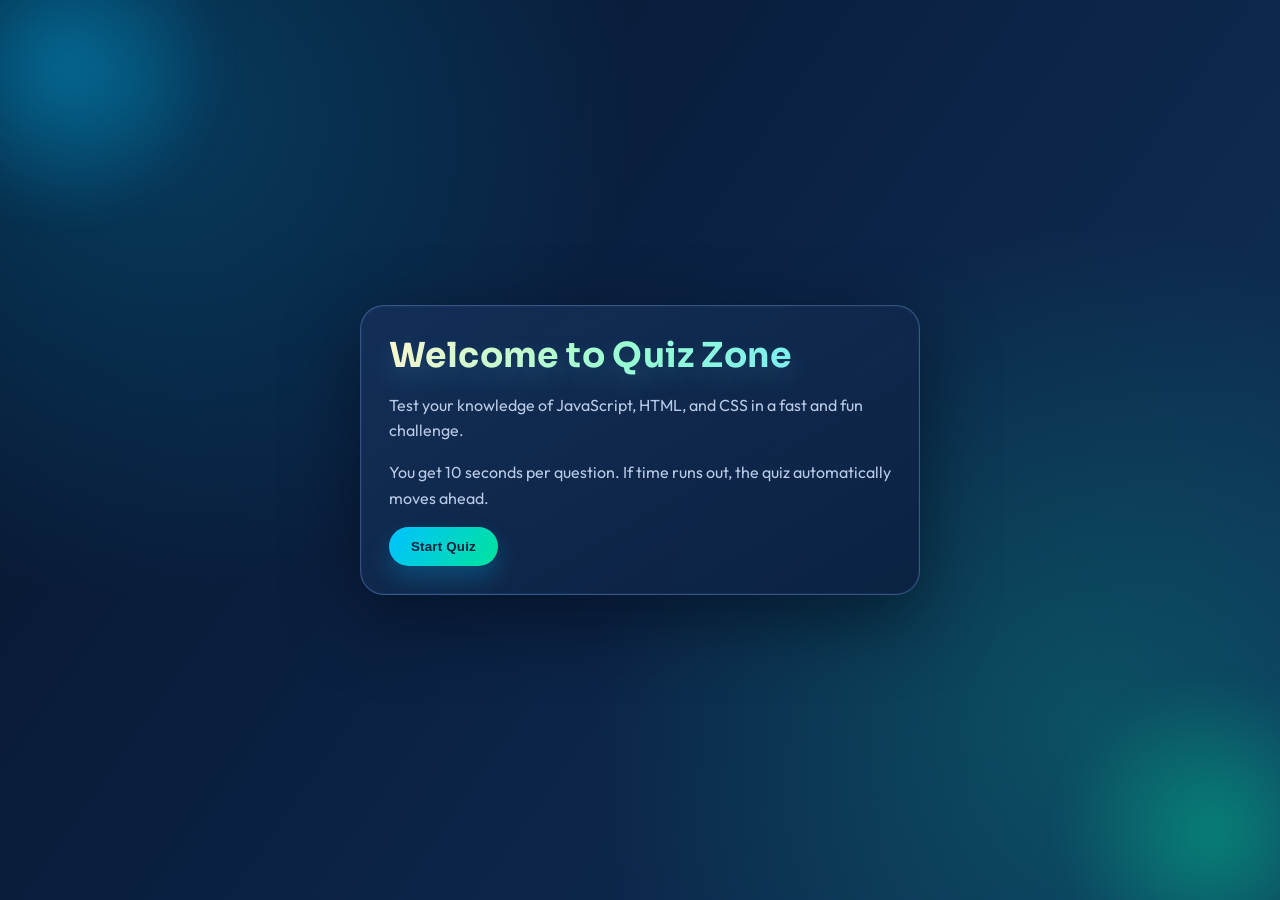
<file: index.html>
<!DOCTYPE html>
<html lang="en">
<head>
  <meta charset="UTF-8">
  <meta name="viewport" content="width=device-width, initial-scale=1.0">
  <title>Quiz Game</title>
  <link rel="stylesheet" href="style.css">
</head>
<body>
  <div id="quiz-container">
    <section class="quiz-card" id="welcome-screen">
      <h1 class="quiz-title">Welcome to Quiz Zone</h1>
      <p class="quiz-description">Test your knowledge of JavaScript, HTML, and CSS in a fast and fun challenge.</p>
      <p class="quiz-subtext">You get 10 seconds per question. If time runs out, the quiz automatically moves ahead.</p>
      <div class="action-row">
        <button id="start-btn" class="primary-btn glow">Start Quiz</button>
      </div>
    </section>

    <section class="quiz-card" id="quiz-screen" style="display: none;">
      <div class="progress-track" aria-hidden="true">
        <div class="progress-fill" id="progress-fill"></div>
      </div>
      <p class="quiz-progress" id="quiz-progress"></p>
      <p class="quiz-timer" id="quiz-timer">Time Left: 10s</p>
      <h2 class="quiz-question" id="quiz-question"></h2>
      <div class="option-wrap" id="quiz-options"></div>
      <div class="action-row">
        <button id="next-btn" class="primary-btn" disabled>Next Question</button>
      </div>
      <p class="timeout-msg" id="timeout-msg" hidden>Time is up. Loading the next question...</p>
    </section>

    <section class="quiz-card" id="result-screen" style="display: none;">
      <h1 class="quiz-title">Quiz Completed</h1>
      <div class="score-pill" id="score-pill"></div>
      <p class="quiz-description" id="score-text"></p>
      <p class="quiz-description" id="accuracy-text"></p>
      <p class="quiz-subtext" id="result-message"></p>
      <div class="action-row">
        <button id="answers-btn" class="primary-btn">Review Answers</button>
        <button id="restart-btn" class="primary-btn glow">Play Again</button>
      </div>
    </section>

    <section class="quiz-card" id="answers-screen" style="display: none;">
      <h1 class="quiz-title">All Answers</h1>
      <div class="quiz-list" id="answers-list"></div>
      <div class="action-row">
        <button id="back-result" class="primary-btn">Back to Result</button>
        <button id="restart-from-answers" class="primary-btn glow">Play Again</button>
      </div>
    </section>
  </div>
  <script src="quiz.js"></script>
</body>
</html>
</file>
<file: style.css>
@import url("https://fonts.googleapis.com/css2?family=Outfit:wght@400;600;700;800&family=Sora:wght@500;700&display=swap");

:root {
  --bg-1: #07142c;
  --bg-2: #0f2f59;
  --bg-3: #14532d;
  --text: #eaf4ff;
  --muted: #b8cae6;
  --surface: rgba(8, 24, 49, 0.72);
  --surface-2: rgba(12, 33, 64, 0.92);
  --line: rgba(148, 190, 255, 0.3);
  --accent-1: #00c2ff;
  --accent-2: #00e39d;
  --accent-3: #ffe27a;
  --ok-bg: rgba(22, 163, 74, 0.2);
  --ok-border: #34d399;
  --bad-bg: rgba(239, 68, 68, 0.2);
  --bad-border: #fb7185;
}

* {
  box-sizing: border-box;
}

body {
  margin: 0;
  min-height: 100vh;
  display: grid;
  place-items: center;
  padding: 20px;
  font-family: "Outfit", sans-serif;
  color: var(--text);
  background:
    radial-gradient(circle at 10% 10%, rgba(0, 194, 255, 0.22), transparent 36%),
    radial-gradient(circle at 85% 80%, rgba(0, 227, 157, 0.2), transparent 38%),
    linear-gradient(125deg, var(--bg-1), var(--bg-2), #111827, var(--bg-3));
  background-size: 100% 100%, 100% 100%, 280% 280%;
  animation: bgShift 14s ease infinite;
  overflow-x: hidden;
  position: relative;
}

body::before,
body::after {
  content: "";
  position: fixed;
  width: 330px;
  height: 330px;
  border-radius: 50%;
  filter: blur(18px);
  z-index: 0;
  opacity: 0.45;
  pointer-events: none;
}

body::before {
  left: -100px;
  top: -100px;
  background: radial-gradient(circle, rgba(0, 194, 255, 0.8), transparent 68%);
  animation: floatOrb 8s ease-in-out infinite;
}

body::after {
  right: -100px;
  bottom: -100px;
  background: radial-gradient(circle, rgba(0, 227, 157, 0.85), transparent 68%);
  animation: floatOrb 10s ease-in-out infinite reverse;
}

#content,
#quiz-container {
  width: min(94vw, 560px);
  position: relative;
  z-index: 1;
  animation: fadeSlideIn 0.55s ease both;
}

.quiz-card {
  width: 100%;
  border-radius: 24px;
  padding: 28px;
  color: var(--text);
  background: linear-gradient(150deg, rgba(20, 47, 88, 0.95), var(--surface-2));
  border: 1px solid var(--line);
  backdrop-filter: blur(8px);
  box-shadow: 0 24px 70px rgba(2, 10, 26, 0.58), 0 0 0 1px rgba(86, 147, 255, 0.08) inset;
  animation: cardIn 0.45s ease both;
}

.quiz-card > * {
  animation: cardIn 0.45s ease both;
}

.quiz-card > *:nth-child(1) { animation-delay: 0.02s; }
.quiz-card > *:nth-child(2) { animation-delay: 0.07s; }
.quiz-card > *:nth-child(3) { animation-delay: 0.12s; }
.quiz-card > *:nth-child(4) { animation-delay: 0.17s; }
.quiz-card > *:nth-child(5) { animation-delay: 0.22s; }

.quiz-title {
  margin: 0 0 8px;
  font-family: "Sora", sans-serif;
  font-size: clamp(1.5rem, 2.7vw, 2.15rem);
  font-weight: 700;
  color: #ffffff;
  letter-spacing: 0.4px;
  background: linear-gradient(100deg, #fff7cc 0%, #9effcf 45%, #6ee7ff 100%);
  -webkit-background-clip: text;
  background-clip: text;
  -webkit-text-fill-color: transparent;
  text-shadow: 0 10px 26px rgba(110, 231, 255, 0.2);
}

h1 {
  color: #9effcf;
  letter-spacing: 0.5px;
  text-shadow: 0 8px 22px rgba(0, 227, 157, 0.28);
}

.quiz-description,
.quiz-subtext {
  color: var(--muted);
  line-height: 1.6;
}

.quiz-progress {
  margin: 0 0 12px;
  color: #b4deff;
  font-weight: 700;
  font-size: 0.95rem;
  letter-spacing: 0.4px;
}

.progress-track {
  width: 100%;
  height: 9px;
  background: rgba(108, 146, 201, 0.25);
  border: 1px solid rgba(141, 201, 255, 0.32);
  border-radius: 999px;
  margin-bottom: 14px;
  overflow: hidden;
}

.progress-fill {
  width: 0;
  height: 100%;
  border-radius: inherit;
  background: linear-gradient(90deg, var(--accent-1), var(--accent-2));
  box-shadow: 0 0 18px rgba(0, 227, 157, 0.35);
  transition: width 0.35s ease;
}

.quiz-timer {
  display: inline-flex;
  margin: 0 0 14px;
  padding: 6px 12px;
  border-radius: 999px;
  background: rgba(234, 88, 12, 0.16);
  border: 1px solid rgba(255, 178, 112, 0.45);
  font-weight: 800;
  color: #ffd1a8;
  animation: timerPulse 1.2s ease-in-out infinite;
}

.quiz-question {
  margin: 0 0 4px;
  font-size: clamp(1.1rem, 2.4vw, 1.5rem);
  font-weight: 700;
  color: #f4fbff;
}

.option-wrap {
  margin: 16px 0;
  display: grid;
  gap: 10px;
}

.option-btn {
  width: 100%;
  text-align: left;
  border: 1px solid rgba(129, 185, 255, 0.34);
  border-radius: 14px;
  padding: 13px 15px;
  background: linear-gradient(145deg, rgba(13, 42, 76, 0.92), rgba(12, 33, 60, 0.98));
  color: #e7f3ff;
  cursor: pointer;
  font-size: 15px;
  transition: transform 0.2s ease, border-color 0.2s ease, background 0.2s ease,
    box-shadow 0.2s ease;
  animation: optionIn 0.35s ease both;
}

.option-btn:hover {
  transform: translateX(6px);
  border-color: rgba(0, 227, 157, 0.8);
  box-shadow: 0 8px 24px rgba(0, 227, 157, 0.18);
}

.option-btn.selected {
  color: #03211c;
  background: linear-gradient(120deg, #6ee7ff, #9effcf);
  border-color: #b7ffdf;
  box-shadow: 0 10px 24px rgba(74, 222, 128, 0.35);
}

.option-btn.is-correct {
  color: #031f16;
  border-color: rgba(110, 231, 183, 0.95);
  background: linear-gradient(120deg, #86efac, #6ee7b7);
}

.option-btn.is-wrong {
  color: #ffe8ec;
  border-color: rgba(251, 113, 133, 0.95);
  background: linear-gradient(120deg, rgba(190, 24, 93, 0.9), rgba(244, 63, 94, 0.92));
}

.action-row {
  display: flex;
  flex-wrap: wrap;
  gap: 10px;
  margin-top: 8px;
}

.primary-btn {
  border: none;
  border-radius: 999px;
  padding: 12px 22px;
  background: linear-gradient(120deg, var(--accent-1), var(--accent-2));
  color: #03233d;
  font-weight: 700;
  letter-spacing: 0.2px;
  cursor: pointer;
  transition: transform 0.2s ease, box-shadow 0.2s ease, opacity 0.2s ease;
  box-shadow: 0 12px 25px rgba(0, 194, 255, 0.24);
}

.primary-btn:hover:not(:disabled) {
  transform: translateY(-2px);
  box-shadow: 0 16px 28px rgba(0, 227, 157, 0.3);
}

.primary-btn:disabled {
  opacity: 0.55;
  cursor: not-allowed;
}

.primary-btn.glow {
  animation: glowBeat 1.6s ease-in-out infinite;
}

.quiz-list {
  max-height: 55vh;
  overflow-y: auto;
  display: grid;
  gap: 10px;
  padding-right: 4px;
  margin: 4px 0 16px;
}

.quiz-list::-webkit-scrollbar {
  width: 8px;
}

.quiz-list::-webkit-scrollbar-thumb {
  background: linear-gradient(var(--accent-1), var(--accent-2));
  border-radius: 999px;
}

.score-pill {
  width: 118px;
  height: 118px;
  border-radius: 50%;
  display: grid;
  place-items: center;
  margin: 8px auto 16px;
  font-family: "Sora", sans-serif;
  font-size: 1.55rem;
  font-weight: 700;
  color: #03233d;
  background: conic-gradient(from 220deg, #6ee7ff, #9effcf, #fff3a6, #6ee7ff);
  box-shadow: 0 14px 30px rgba(0, 194, 255, 0.28);
  animation: scorePop 0.5s ease both;
}

.answer-item {
  border-radius: 14px;
  padding: 13px;
  line-height: 1.5;
  border: 1px solid;
  animation: cardIn 0.35s ease both;
  display: flex;
  flex-direction: column;
  gap: 8px;
}

.answer-item > div {
  margin: 4px 0;
  color: var(--text);
}

.answer-item.correct {
  background: var(--ok-bg);
  border-color: var(--ok-border);
}

.answer-item.wrong {
  background: var(--bad-bg);
  border-color: var(--bad-border);
}

.timeout-msg {
  margin: 10px 0 0;
  color: #ffd0d8;
  font-weight: 700;
  animation: shakeLite 0.3s ease 2;
}

@keyframes bgShift {
  0% {
    background-position: 0% 50%;
  }
  50% {
    background-position: 100% 50%;
  }
  100% {
    background-position: 0% 50%;
  }
}

@keyframes floatOrb {
  0%,
  100% {
    transform: translateY(0px) scale(1);
  }
  50% {
    transform: translateY(12px) scale(1.06);
  }
}

@keyframes cardIn {
  from {
    opacity: 0;
    transform: translateY(16px) scale(0.98);
  }
  to {
    opacity: 1;
    transform: translateY(0) scale(1);
  }
}

@keyframes fadeSlideIn {
  from {
    opacity: 0;
    transform: translateY(14px);
  }
  to {
    opacity: 1;
    transform: translateY(0);
  }
}

@keyframes optionIn {
  from {
    opacity: 0;
    transform: translateX(-12px);
  }
  to {
    opacity: 1;
    transform: translateX(0);
  }
}

@keyframes timerPulse {
  0%,
  100% {
    transform: scale(1);
  }
  50% {
    transform: scale(1.04);
  }
}

@keyframes glowBeat {
  0%,
  100% {
    box-shadow: 0 0 0 0 rgba(0, 227, 157, 0.42);
  }
  50% {
    box-shadow: 0 0 0 12px rgba(0, 227, 157, 0);
  }
}

@keyframes shakeLite {
  0%,
  100% {
    transform: translateX(0);
  }
  25% {
    transform: translateX(-3px);
  }
  75% {
    transform: translateX(3px);
  }
}

@keyframes scorePop {
  from {
    transform: scale(0.85);
    opacity: 0;
  }
  to {
    transform: scale(1);
    opacity: 1;
  }
}

@media (max-width: 560px) {
  .quiz-card {
    padding: 20px;
  }

  .primary-btn {
    width: 100%;
  }
}

@media (prefers-reduced-motion: reduce) {
  *,
  *::before,
  *::after {
    animation: none !important;
    transition: none !important;
  }
}
</file>
